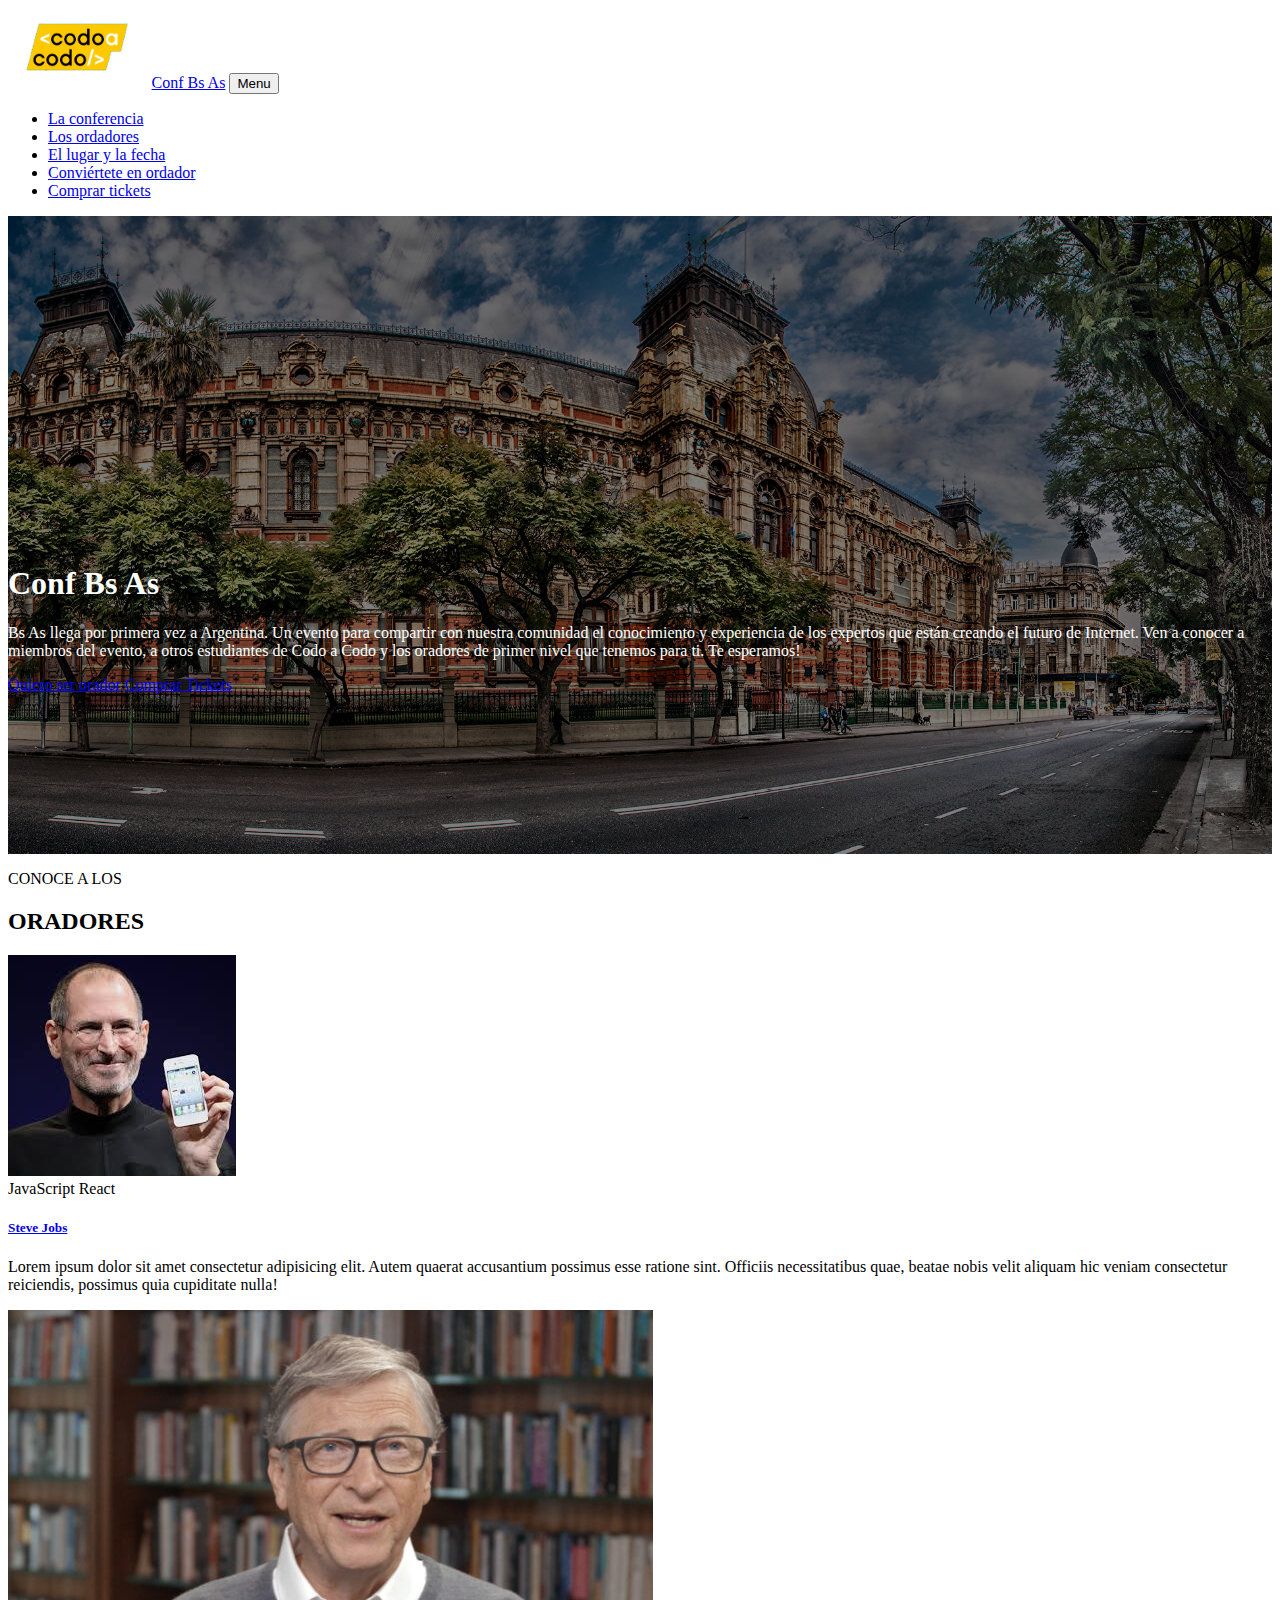
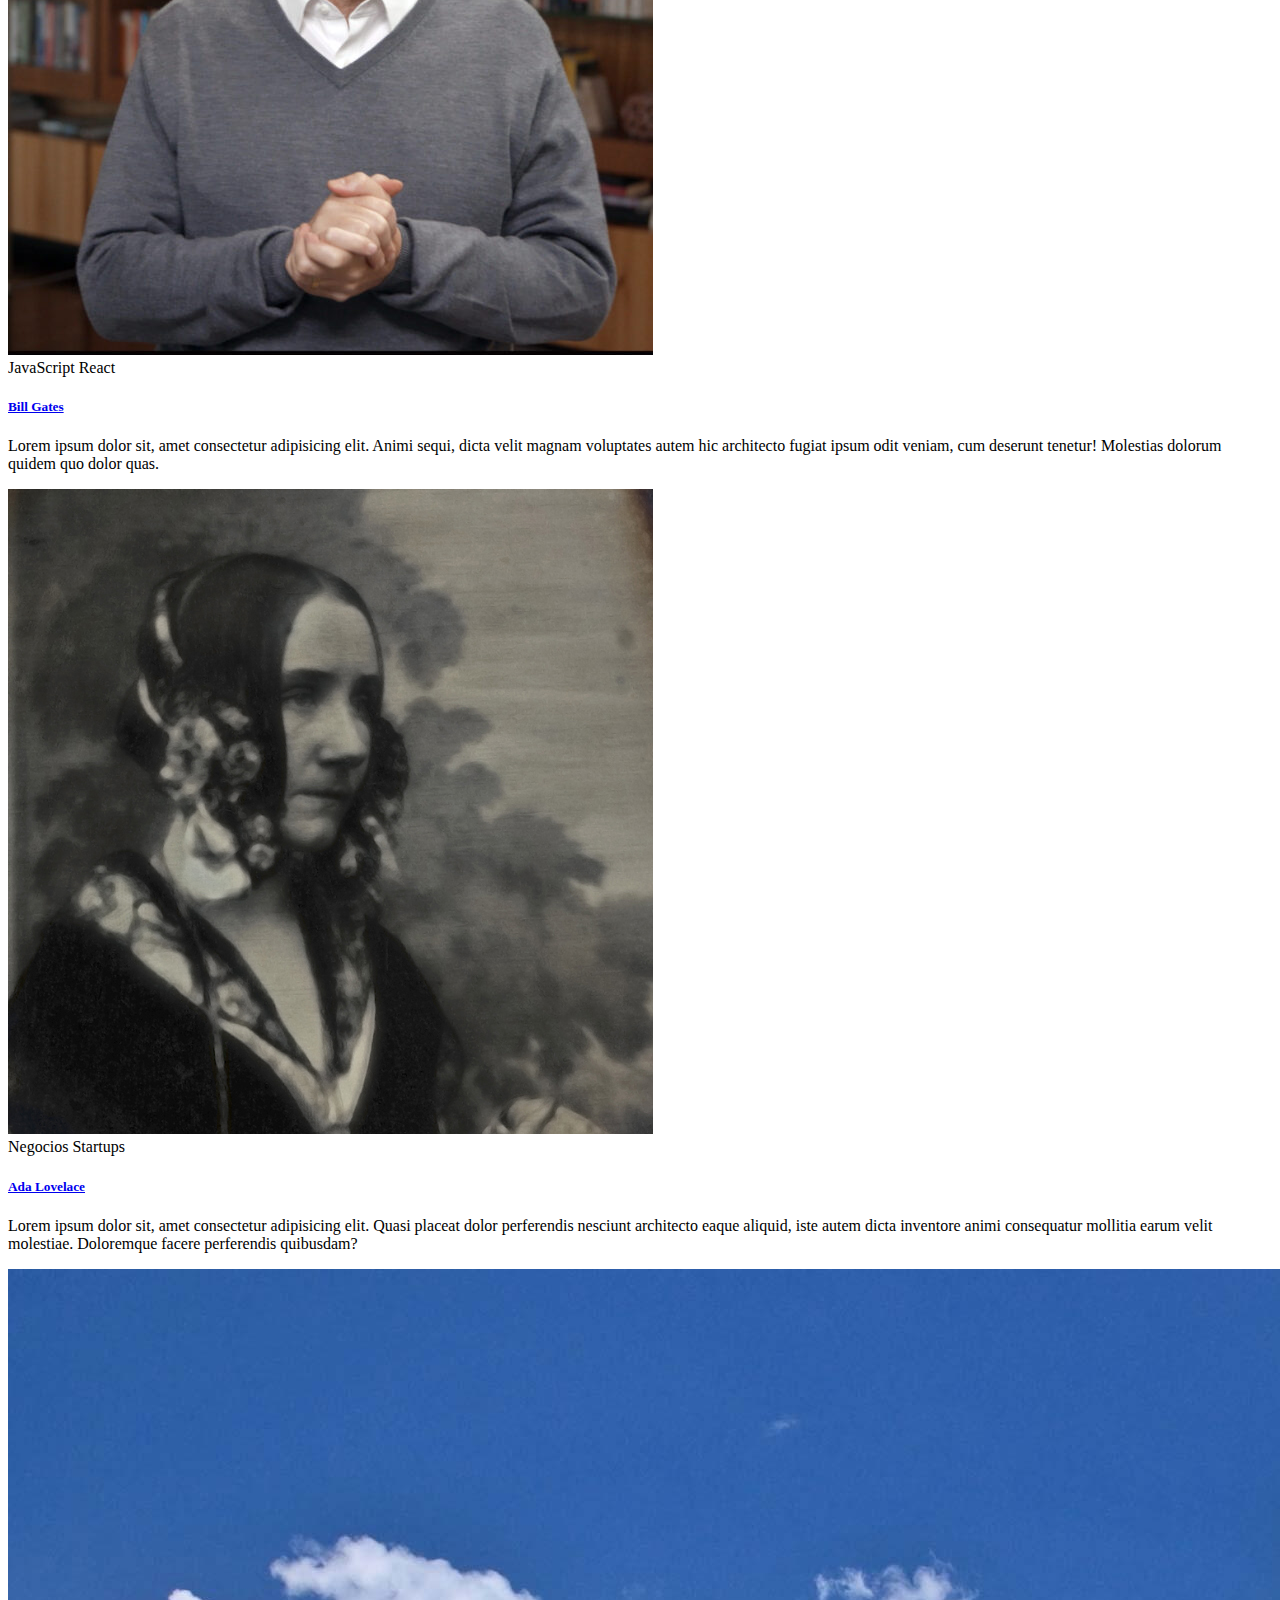
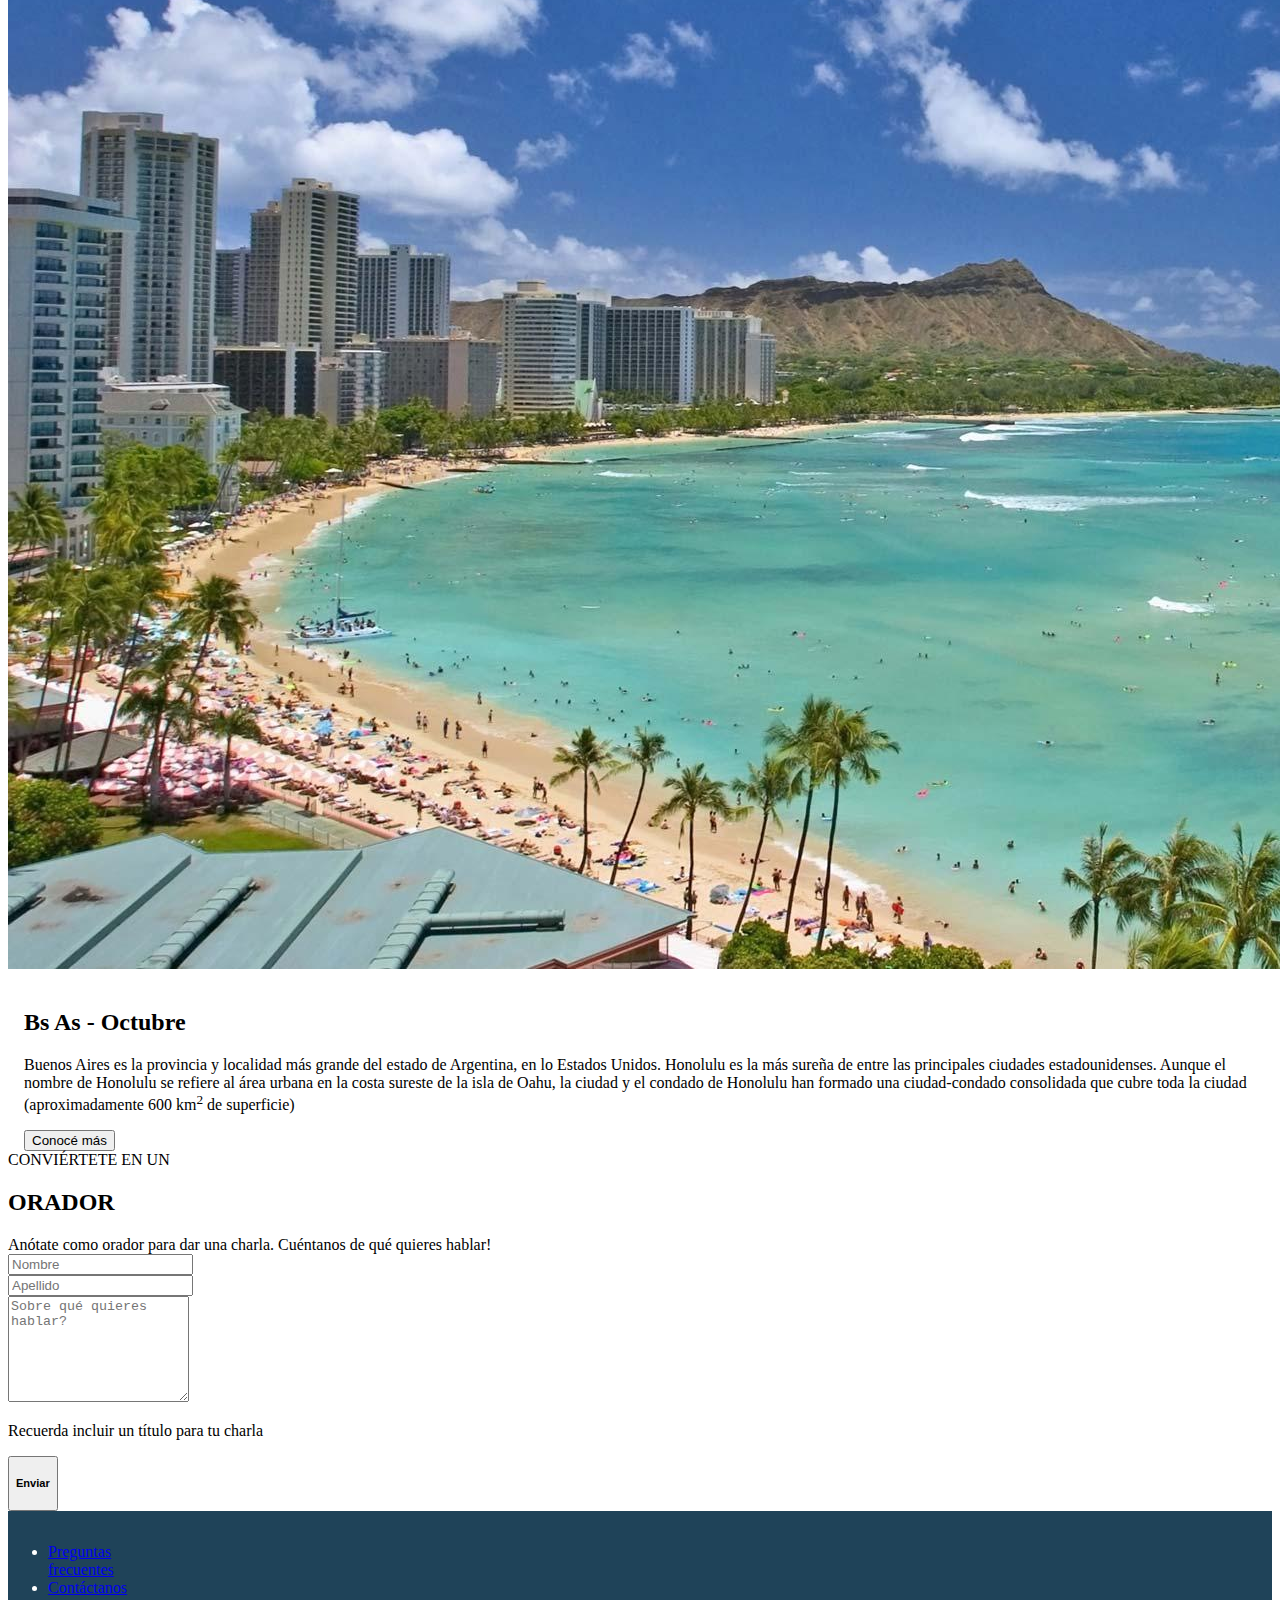
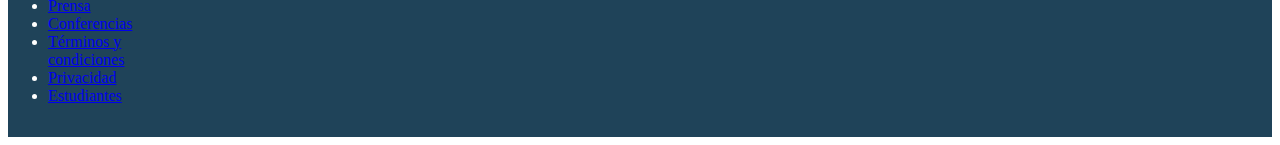
<file: index.html>
<!doctype html>
<html lang="en">

<head>
    <meta charset="utf-8">
    <meta name="viewport" content="width=device-width, initial-scale=1">
    <title>TP Integrador Front</title>
    <link href="https://cdn.jsdelivr.net/npm/bootstrap@5.3.0-alpha3/dist/css/bootstrap.min.css" rel="stylesheet"
        integrity="sha384-KK94CHFLLe+nY2dmCWGMq91rCGa5gtU4mk92HdvYe+M/SXH301p5ILy+dN9+nJOZ" crossorigin="anonymous">
    <link href="css/styles.css" rel="stylesheet" />
</head>

<body id="page-top">
    <!-- Navbar-->
    <nav class="navbar navbar-expand-lg bg-dark fixed-top" id="mainNav">
        <div class="container">
            <a href="index.html"><img src="./assets/img/codoacodo.png" height="80" alt=""></a>
            
            <a class="navbar-brand text-white" href="index.html">Conf Bs As</a>
            <button class="navbar-toggler text-uppercase font-weight-bold bg-primary text-white rounded" type="button" data-bs-toggle="collapse" data-bs-target="#navbarResponsive" aria-controls="navbarResponsive" aria-expanded="false" aria-label="Toggle navigation">
                Menu
                <i class="fas fa-bars"></i>
            </button>
            <div class="collapse navbar-collapse" id="navbarResponsive">
                <ul class="navbar-nav ms-auto">
                    <li class="nav-item mx-0 mx-lg-1"><a class="nav-link py-3 px-0 px-lg-3 rounded text-white" href="#conferencia">La conferencia</a></li>
                    <li class="nav-item mx-0 mx-lg-1"><a class="nav-link py-3 px-0 px-lg-3 rounded text-secondary" href="#oradores">Los ordadores</a></li>
                    <li class="nav-item mx-0 mx-lg-1"><a class="nav-link py-3 px-0 px-lg-3 rounded text-secondary" href="#lugar">El lugar y la fecha</a></li>
                    <li class="nav-item mx-0 mx-lg-1"><a class="nav-link py-3 px-0 px-lg-3 rounded text-secondary" href="#conviertete">Conviértete en ordador</a></li>
                    <li class="nav-item mx-0 mx-lg-1"><a class="nav-link py-3 px-0 px-lg-3 rounded text-success" href="tickets.html">Comprar tickets</a></li>
                </ul>
            </div>
        </div>
    </nav>

    <!-- Header-->
    <header class="masthead">
        <div class="container px-5">
            <div class="row gx-5 justify-content-end">
                <div class="col-lg-8 col-xl-7 col-xxl-6">
                    <div class="my-5 text-end">
                        <h1 class="fw-bolder text-white mb-2">Conf Bs As</h1>
                        <p class="lead fw-normal text-white mb-4">Bs As llega por primera vez a Argentina. 
                            Un evento para compartir con nuestra comunidad el conocimiento y experiencia de los 
                            expertos que están creando el futuro de Internet. Ven a conocer a miembros del evento, 
                            a otros estudiantes de Codo a Codo y los oradores de primer nivel que tenemos para ti. 
                            Te esperamos!</p>
                        <div class="d-grid gap-3 d-sm-flex justify-content-sm-center justify-content-xl-end">
                            <a class="btn btn-outline-light btn-lg px-4 me-sm-3" href="#serOrador">Quiero ser orador</a>
                            <a class="btn btn-success btn-lg px-4" href="#Compra">Comprar Tickets</a>
                        </div>
                    </div>
                </div>
            </div>
        </div>
    </header>

    <main>

        <!-- CARDS-->
        <section class="py-3">
            <div class="container px-5">
                <div class="row">
                    <div class="col text-center">
                        <p>CONOCE A LOS</p>
                        <h2>ORADORES</h2>
                    </div>
                </div>
                <div class="row gx-5 py-2">
                    <div class="col-lg-4 mb-5">
                        <div class="card h-100 shadow border-0">
                            <img class="card-img-top" src="./assets/img/steve.jpg"/>
                            <div class="card-body p-4">
                                <span class="badge text-bg-warning text-dark mb-2">JavaScript</span>
                                <span class="badge text-bg-info text-light mb-2">React</span>
                                <a class="text-decoration-none link-dark stretched-link" href="#Steve_Jobs"><h5 class="card-title mb-3">Steve Jobs</h5></a>
                                <p class="card-text mb-0">Lorem ipsum dolor sit amet consectetur adipisicing elit. Autem quaerat accusantium possimus esse ratione sint. Officiis necessitatibus quae, beatae nobis velit aliquam hic veniam consectetur reiciendis, possimus quia cupiditate nulla!</p>
                            </div>
                        </div>
                    </div>
                    <div class="col-lg-4 mb-5">
                        <div class="card h-100 shadow border-0">
                            <img class="card-img-top" src="./assets/img/bill.jpg"/>
                            <div class="card-body p-4">
                                <span class="badge text-bg-warning mb-2">JavaScript</span>
                                <span class="badge text-bg-info text-light mb-2">React</span>
                                <a class="text-decoration-none link-dark stretched-link" href="#Bill_Gates"><h5 class="card-title mb-3">Bill Gates</h5></a>
                                <p class="card-text mb-0">Lorem ipsum dolor sit, amet consectetur adipisicing elit. Animi sequi, dicta velit magnam voluptates autem hic architecto fugiat ipsum odit veniam, cum deserunt tenetur! Molestias dolorum quidem quo dolor quas.</p>
                            </div>
                        </div>
                    </div>
                    <div class="col-lg-4 mb-5">
                        <div class="card h-100 shadow border-0">
                            <img class="card-img-top" src="./assets/img/ada.jpeg"/>
                            <div class="card-body p-4">
                                <span class="badge text-bg-secondary mb-2">Negocios</span>
                                <span class="badge text-bg-danger text-light mb-2">Startups</span>
                                <a class="text-decoration-none link-dark stretched-link" href="#Ada_Lovelace"><h5 class="card-title mb-3">Ada Lovelace</h5></a>
                                <p class="card-text mb-0">Lorem ipsum dolor sit, amet consectetur adipisicing elit. Quasi placeat dolor perferendis nesciunt architecto eaque aliquid, iste autem dicta inventore animi consequatur mollitia earum velit molestiae. Doloremque facere perferendis quibusdam?</p>
                            </div>
                        </div>
                    </div>
                </div>
            </div>
        </section>
        <!-- Separator -->
        <section class="container-fluid">
            <div class="row">
                <div class="col-sm-12 col-lg-6 g-1">
                    <img src="./assets/img/honolulu.jpg" class="card-img-top">
                </div>
                <div class="col-sm-12 col-lg-6 bg-dark g-1 p-2 separator">
                    <h2 class="text-white pl-2">Bs As - Octubre</h2>
                    <p class="lead text-white">Buenos Aires es la provincia y localidad más grande del estado de Argentina, en lo Estados Unidos. Honolulu es la más sureña de entre las principales ciudades estadounidenses. Aunque el nombre de Honolulu se refiere al área urbana en la costa sureste de la isla de Oahu, la ciudad y el condado de Honolulu han formado una ciudad-condado consolidada que cubre toda la ciudad (aproximadamente 600 km<sup>2</sup> de superficie)</p>
                    <button class="btn btn btn-outline-light">
                        Conocé más
                    </button>
                </div>
            </div>
        </section>
        <!-- Form -->
        <section class="container my-3">
            <div class="row gx-5 justify-content-center">
                <div class="col-12 text-center">
                    <span>CONVIÉRTETE EN UN</span>
                    <h2>ORADOR</h2>
                </div>
                <div class="col-sm-12 col-md-6 col-xxl-10 text-center">
                    <span>Anótate como orador para dar una charla. Cuéntanos de qué quieres hablar!</span>
                    <form>
                        <div class="row my-1">
                            <div class="col-md-6 my-1">
                                <div class="md-form mb-0">
                                    <input type="text" id="nombre" name="nombre" class="form-control" placeholder="Nombre">
                                </div>
                            </div>
                            <div class="col-md-6 my-1">
                                <div class="md-form mb-0">
                                    <input type="text" id="apellido" name="apellido" class="form-control" placeholder="Apellido">
                                </div>
                            </div>
                        </div>
                        <div class="col-sm-12">
                            <div class="col-lg-12 my-3">
                                <textarea name="user-message" id="user-message" class="form-control" style="height: 100px" placeholder="Sobre qué quieres hablar?"></textarea>
                            </div>
                        </div> 
                        <div class="d-flex flex-row">
                            <p>Recuerda incluir un título para tu charla</p>
                        </div>
                        
                        <div class="d-grid gap-2">
                            <button type="submit" class="btn btn-success mt-1" type="button"><h5>Enviar</h5></button>
                        </div>
                    </form>
                    
                </div>
            </div>
        </section>

    </main>

    <!-- Footer-->
    <footer class="footer">
        <div class="container">
            <div class="row">
                <div class="col-lg-12 h-100 text-center text-lg my-auto">
                    <ul class="list-inline mb-2">
                        <li class="list-inline-item"><a class="nav-link py-3 px-0 px-lg-5 rounded" href="#preguntasFrecuentes">Preguntas <br> frecuentes</a></li>
                        <li class="list-inline-item"><a class="nav-link py-3 px-0 px-lg-5 rounded" href="#contáctanos">Contáctanos</a></li>
                        <li class="list-inline-item"><a class="nav-link py-3 px-0 px-lg-5 rounded" href="#prensa">Prensa</a></li>
                        <li class="list-inline-item"><a class="nav-link py-3 px-0 px-lg-5 rounded" href="#conferencias">Conferencias</a></li>
                        <li class="list-inline-item"><a class="nav-link py-3 px-0 px-lg-5 rounded" href="#términosYcondiciones">Términos y <br> condiciones</a></li>
                        <li class="list-inline-item"><a class="nav-link py-3 px-0 px-lg-5 rounded" href="#privacidad">Privacidad</a></li>
                        <li class="list-inline-item"><a class="nav-link py-3 px-0 px-lg-5 rounded" href="#estudiantes">Estudiantes</a></li>
                    </ul>
                </div>
            </div>
        </div>
    </footer>
    
    <script src="https://cdn.jsdelivr.net/npm/bootstrap@5.3.0-alpha3/dist/js/bootstrap.bundle.min.js"
        integrity="sha384-ENjdO4Dr2bkBIFxQpeoTz1HIcje39Wm4jDKdf19U8gI4ddQ3GYNS7NTKfAdVQSZe"
        crossorigin="anonymous"></script>
</body>

</html>
</file>
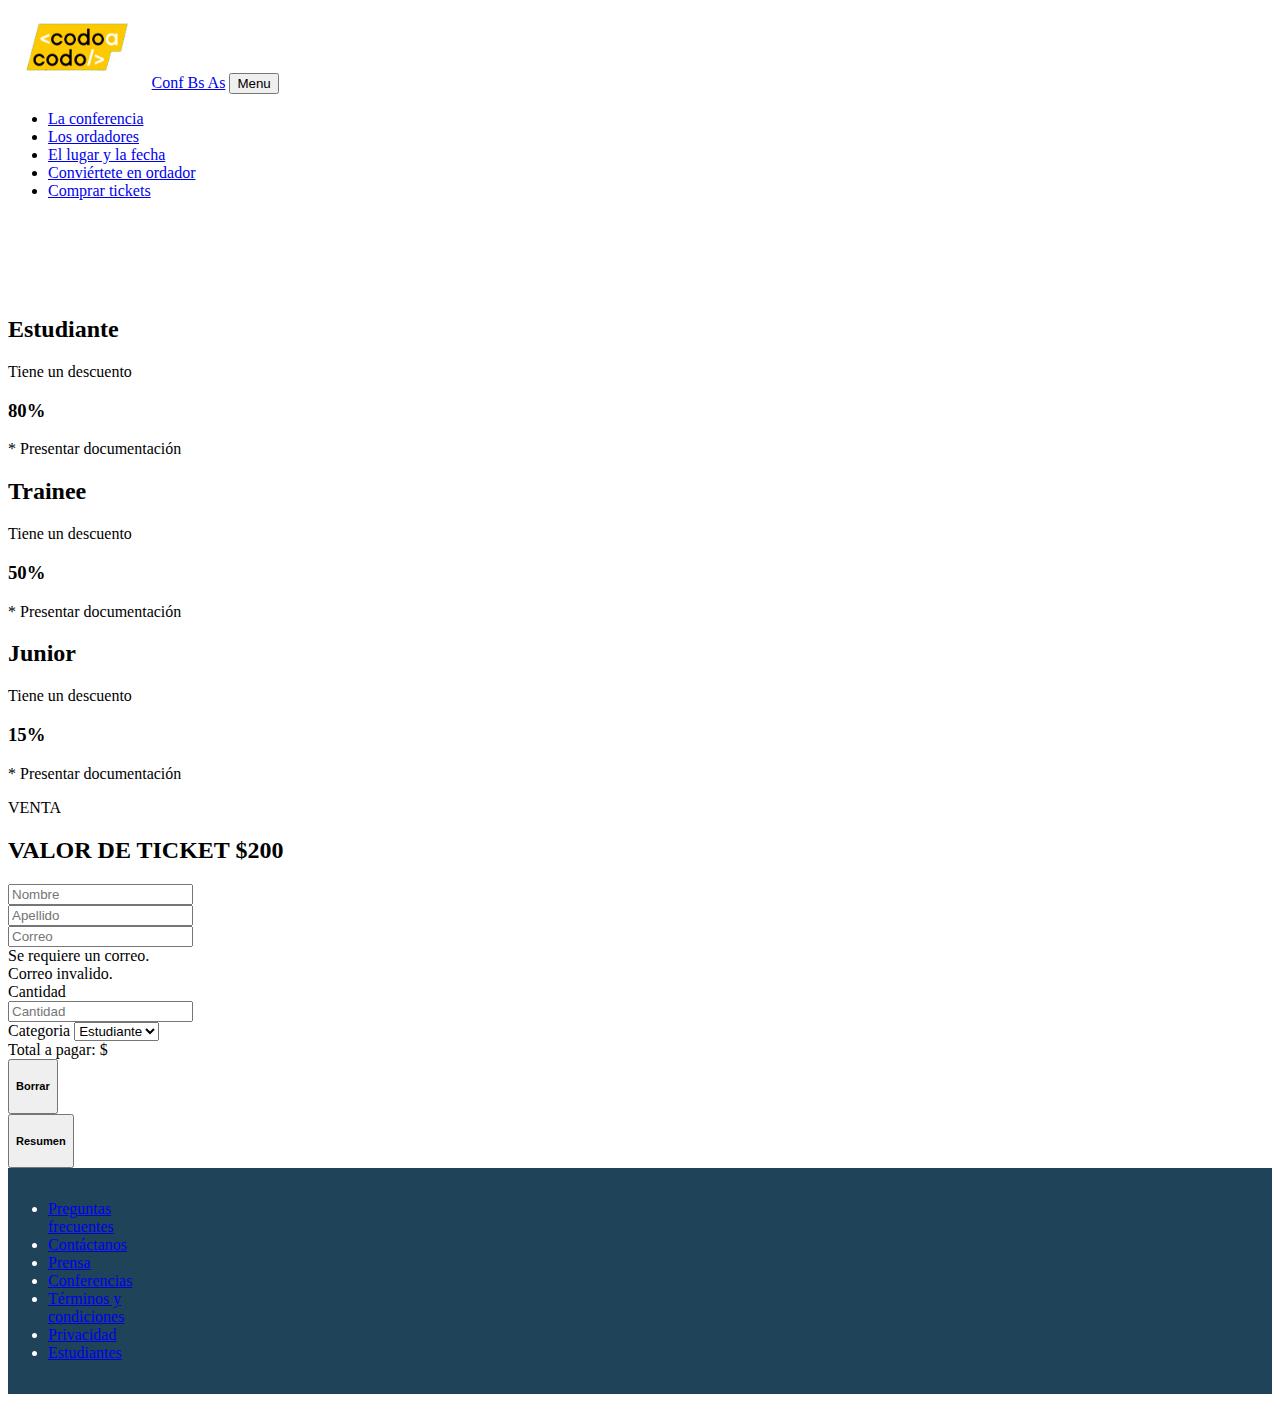
<file: tickets.html>
<!doctype html>
<html lang="en">

<head>
    <meta charset="utf-8">
    <meta name="viewport" content="width=device-width, initial-scale=1">
    <title>Comprar tickets</title>
    <link href="https://cdn.jsdelivr.net/npm/bootstrap@5.3.0-alpha3/dist/css/bootstrap.min.css" rel="stylesheet"
        integrity="sha384-KK94CHFLLe+nY2dmCWGMq91rCGa5gtU4mk92HdvYe+M/SXH301p5ILy+dN9+nJOZ" crossorigin="anonymous">
    <link href="css/styles.css" rel="stylesheet" />
</head>

<body id="page-top">
    <!-- Navbar-->
    <nav class="navbar navbar-expand-lg bg-dark fixed-top" id="mainNav">
        <div class="container">
            <a href="index.html"><img src="./assets/img/codoacodo.png" height="80" alt=""></a>
            
            <a class="navbar-brand text-white" href="index.html">Conf Bs As</a>
            <button class="navbar-toggler text-uppercase font-weight-bold bg-primary text-white rounded" type="button" data-bs-toggle="collapse" data-bs-target="#navbarResponsive" aria-controls="navbarResponsive" aria-expanded="false" aria-label="Toggle navigation">
                Menu
                <i class="fas fa-bars"></i>
            </button>
            <div class="collapse navbar-collapse" id="navbarResponsive">
                <ul class="navbar-nav ms-auto">
                    <li class="nav-item mx-0 mx-lg-1"><a class="nav-link py-3 px-0 px-lg-3 rounded text-white" href="#conferencia">La conferencia</a></li>
                    <li class="nav-item mx-0 mx-lg-1"><a class="nav-link py-3 px-0 px-lg-3 rounded text-secondary" href="#oradores">Los ordadores</a></li>
                    <li class="nav-item mx-0 mx-lg-1"><a class="nav-link py-3 px-0 px-lg-3 rounded text-secondary" href="#lugar">El lugar y la fecha</a></li>
                    <li class="nav-item mx-0 mx-lg-1"><a class="nav-link py-3 px-0 px-lg-3 rounded text-secondary" href="#conviertete">Conviértete en ordador</a></li>
                    <li class="nav-item mx-0 mx-lg-1"><a class="nav-link py-3 px-0 px-lg-3 rounded text-success" href="tickets.html">Comprar tickets</a></li>
                </ul>
            </div>
        </div>
    </nav>


    <main>
        
        <!-- sectionticket-->
        <section class="sectionticket ">
            <div class="container px-5 my-5 mb-5">
                <div class="row justify-content-center">
                    <!-- Cards promos-->
                    <div class="col-lg-6 col-xl-3">
                        <div class="card border-primary mb-5 mb-xl-0">
                            <div class="card-body">
                                <div class="col text-center">
                                    <h2>Estudiante</h2>
                                    <p>Tiene un descuento</p>
                                    <h3>80%</h3>
                                    <p>* Presentar documentación</p>
                                </div>
                            </div>
                        </div>
                    </div>
                    <div class="col-lg-6 col-xl-3">
                        <div class="card border-success mb-5 mb-xl-0">
                            <div class="card-body">
                                <div class="col text-center">
                                    <h2>Trainee</h2>
                                    <p>Tiene un descuento</p>
                                    <h3>50%</h3>
                                    <p>* Presentar documentación</p>
                                </div>
                            </div>
                        </div>
                    </div>
                    <div class="col-lg-6 col-xl-3">
                        <div class="card border-warning">
                            <div class="card-body">
                                <div class="col text-center">
                                    <h2>Junior</h2>
                                    <p>Tiene un descuento</p>
                                    <h3>15%</h3>
                                    <p>* Presentar documentación</p>
                                </div>
                            </div>
                        </div>
                    </div>
                </div>
                
                <div class="row gx-5 py-4 justify-content-center">
                    <div class="col-12 text-center ">
                        <span>VENTA</span>
                        <h2>VALOR DE TICKET $200</h2>
                    </div>
                    <div class="col-sm-12 col-md-12 col-xxl-9">
                        <form>
                            <div class="row my-1">
                                <div class="col-md-6 my-1">
                                    <div class="md-form mb-0">
                                        <input type="text" id="nombre" name="nombre" class="form-control" placeholder="Nombre">
                                    </div>
                                </div>
                                <div class="col-md-6 my-1">
                                    <div class="md-form mb-0">
                                        <input type="text" id="apellido" name="apellido" class="form-control" placeholder="Apellido">
                                    </div>
                                </div>
                            </div>
                            <div class="md-form mb-0">
                                <input class="form-control" id="email" type="email" placeholder="Correo" data-sb-validations="required,email" />
                                <div class="invalid-feedback" data-sb-feedback="email:required">Se requiere un correo.</div>
                                <div class="invalid-feedback" data-sb-feedback="email:email">Correo invalido.</div>
                            </div>
                            <div class="row my-1">
                                <div class="col-md-6 my-1">
                                    <span>Cantidad</span>
                                    <div class="md-form mb-0">
                                        <input type="number" id="cantidad" name="cantidad" class="form-control" placeholder="Cantidad">
                                    </div>
                                </div>
                                <div class="col-md-6 my-1">
                                    <span>Categoria</span>
                                    <select id="categoria" class="form-select" aria-label="Default select example">
                                        <option value="0.8">Estudiante</option>
                                        <option value="0.5">Trainee</option>
                                        <option value="0.15">Junior</option>
                                    </select>
                                </div>
                            </div>
                            <div id="resumenPago" class="alert alert-primary" role="alert">
                                Total a pagar: $
                            </div>
                            
                            <div class="row my-1">
                                <div class="col-md-6 my-1">
                                    <div class="d-grid gap-2">
                                        <button type="reset" class="btn btn-success mt-1" type="button"><h5>Borrar</h5></button>
                                    </div>
                                </div>
                                <div class="col-md-6 my-1">
                                    <div class="d-grid gap-2">
                                        <button id="buttonResumen" class="btn btn-success mt-1" type="button"><h5>Resumen</h5></button>
                                    </div>
                                </div>
                            </div> 
                        </form>
                        
                    </div>
                </div>
                

            </div>
        </section>

    </main>

    <!-- Footer-->
    <footer class="footer">
        <div class="container">
            <div class="row">
                <div class="col-lg-12 h-100 text-center text-lg my-auto">
                    <ul class="list-inline mb-2">
                        <li class="list-inline-item"><a class="nav-link py-3 px-0 px-lg-5 rounded" href="#preguntasFrecuentes">Preguntas <br> frecuentes</a></li>
                        <li class="list-inline-item"><a class="nav-link py-3 px-0 px-lg-5 rounded" href="#contáctanos">Contáctanos</a></li>
                        <li class="list-inline-item"><a class="nav-link py-3 px-0 px-lg-5 rounded" href="#prensa">Prensa</a></li>
                        <li class="list-inline-item"><a class="nav-link py-3 px-0 px-lg-5 rounded" href="#conferencias">Conferencias</a></li>
                        <li class="list-inline-item"><a class="nav-link py-3 px-0 px-lg-5 rounded" href="#términosYcondiciones">Términos y <br> condiciones</a></li>
                        <li class="list-inline-item"><a class="nav-link py-3 px-0 px-lg-5 rounded" href="#privacidad">Privacidad</a></li>
                        <li class="list-inline-item"><a class="nav-link py-3 px-0 px-lg-5 rounded" href="#estudiantes">Estudiantes</a></li>
                    </ul>
                </div>
            </div>
        </div>
    </footer>
    
    <script src="https://cdn.jsdelivr.net/npm/bootstrap@5.3.0-alpha3/dist/js/bootstrap.bundle.min.js"
        integrity="sha384-ENjdO4Dr2bkBIFxQpeoTz1HIcje39Wm4jDKdf19U8gI4ddQ3GYNS7NTKfAdVQSZe"
        crossorigin="anonymous"></script>
    <script src=".\js\compraTicket.js"></script>
</body>

</html>
</file>
<file: css/styles.css>
header.masthead {
  padding-top: 20.5rem;
  padding-bottom: 10rem;
  color: #fff;
  background-image: linear-gradient(rgba(0, 0, 0, 0.5), rgba(0, 0, 0, 0.5)),url("../assets/img/ba1.jpg");
  background-repeat: no-repeat;
  background-position: center center;
  background-size: cover;
}

.separator{
  padding-top: 1rem;
  padding-left: 1rem;
}

.sectionticket{
  padding-top: 5rem;
}

.footer {
  padding-top: 1rem;
  padding-bottom: 1rem;
  background-color: #1f4359 ;
  color: #ffffff;
}
</file>
